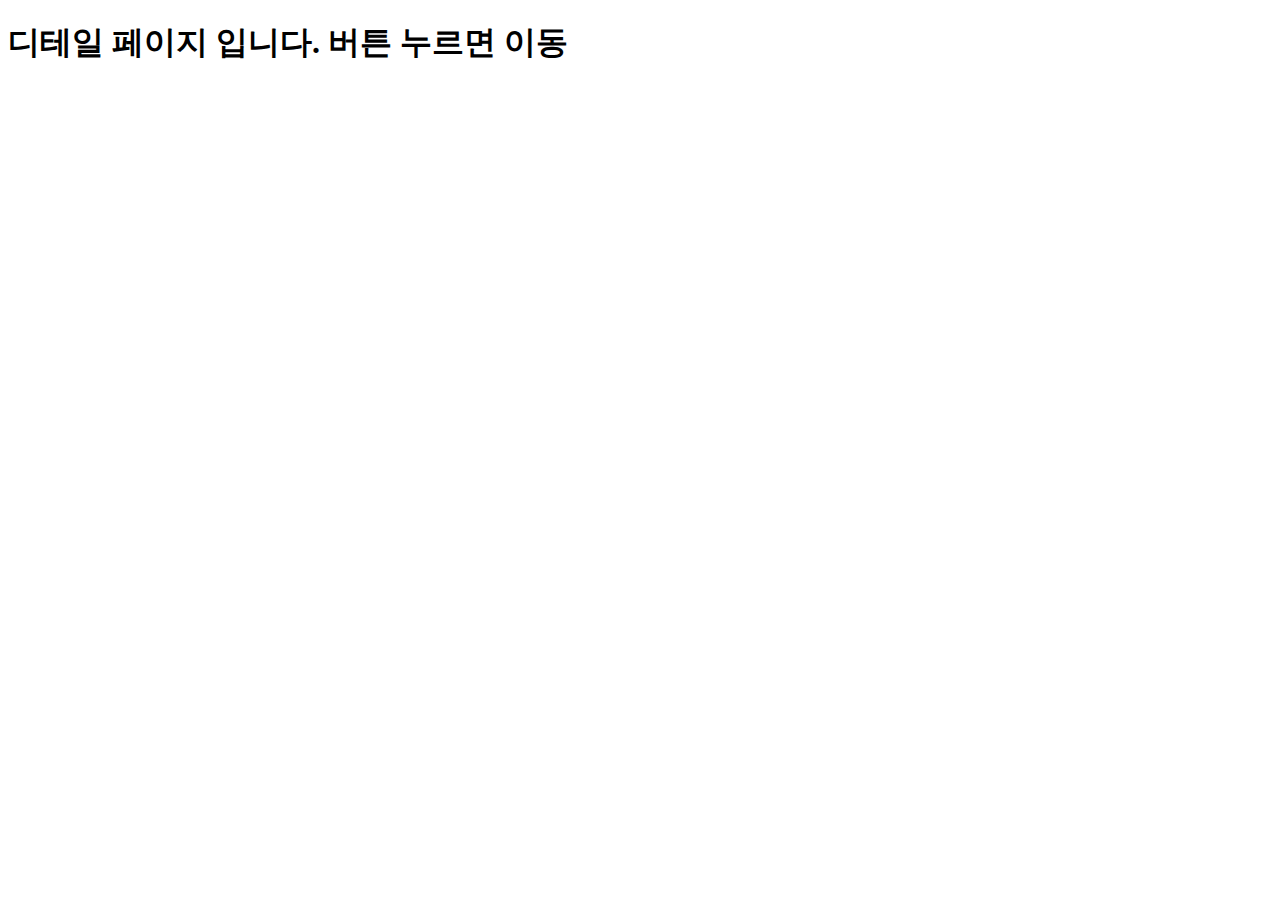
<file: detail.html>
<!DOCTYPE html>
<html lang="en">
<head>
    <meta charset="UTF-8">
    <meta name="viewport" content="width=device-width, initial-scale=1.0">
    <title>Document</title>
</head>
<body>
    <h1>디테일 페이지 입니다. 버튼 누르면 이동</h1>
</body>
</html>
</file>
